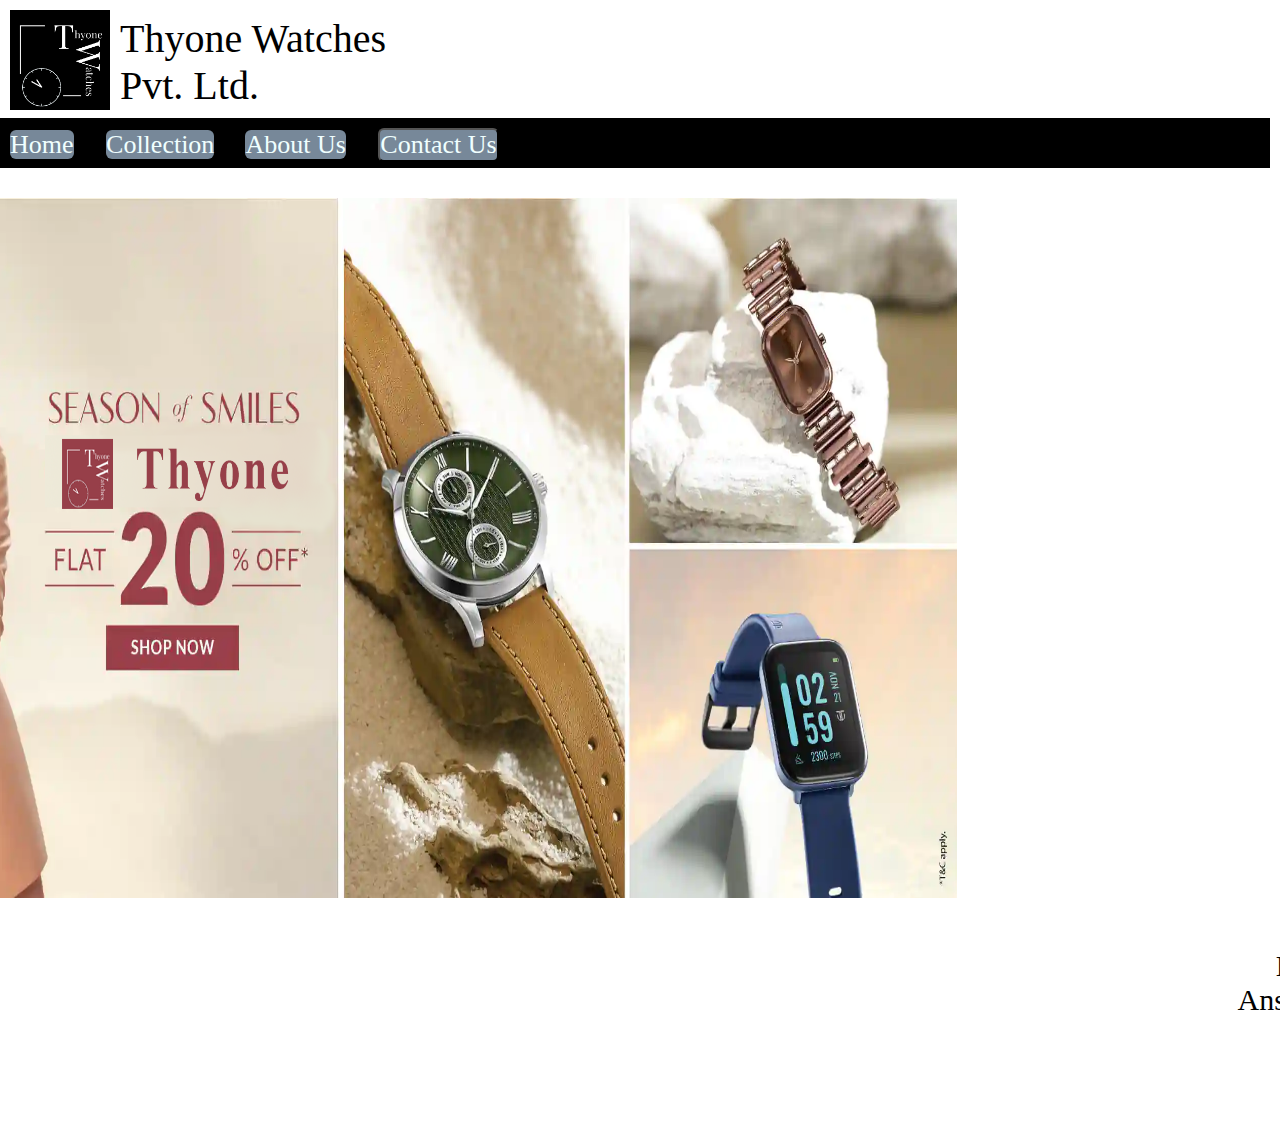
<file: index.html>
<!DOCTYPE html>
<Head>
    <title>
        Thyone Watches
    </title>
    <link rel="stylesheet" href="style.css">
    <script>
        
    </script>
</Head>
<body>
    <div class="logo">
        <img src="tw_logo.png" style="width: 100px;height: 100px;">

    </div>
<div class="name">
    Thyone Watches Pvt. Ltd.
</div>
<div class="nav">
    <div class="button">
        <a class="one" href="index.html">Home</a> &nbsp &nbsp <a class="one" href="collection.html">Collection</a> &nbsp &nbsp <a class="one" href="info.html">About Us</a> &nbsp &nbsp <button class="two"onclick="myFunction()">Contact Us</button>

    </div>

</div>


<div class="slideshow-container">

    <!-- Full-width images with number and caption text -->
    <div class="mySlides fade">
      <div class="numbertext">1 / 3</div>
      <img src="poster.png" style="width:99vw;height: 700px">
    </div>
  
    <div class="mySlides fade">
      <div class="numbertext">2 / 3</div>
      <img src="POSTER-2.jpg" style="width:99vw;height: 700px">
    </div>
  
    <div class="mySlides fade">
      <div class="numbertext">3 / 3</div>
      <img src="poster-3.jpg" style="width:99vw;height: 700px">
    </div>
  
   
  <script>
  let slideIndex = 0;
showSlides();

function showSlides() {
  let i;
  let slides = document.getElementsByClassName("mySlides");
  for (i = 0; i < slides.length; i++) {
    slides[i].style.display = "none";
  }
  slideIndex++;
  if (slideIndex > slides.length) {slideIndex = 1}
  slides[slideIndex-1].style.display = "block";
  setTimeout(showSlides, 5000); // Change image every 2 seconds
}
  </script>
  

<div id="anshul">
    Made by: <br>
    Anshul Goel
</div>
<div class="links">
    <div id="git">
        <a href="https://github.com/AnshulGoel25" target="_blank"><img src="logos/github.png" style="width:30px;height: 30px" alt=""></a>
    </div>
    <div id="insta">
        <a href="https://www.instagram.com/anshul_goel_2534/" target="_blank"><img src="logos/instagram.png" style="width:30px;height: 30px" alt=""></a>

    </div>
    <div id="linkedin">
        <a href="https://www.linkedin.com/in/anshul-goel-249594223/" target="_blank"><img src="logos/linkedin.png" style="width:30px;height: 30px" alt=""></a>

    </div>
   
</div>
<script>
    function myFunction() {
      alert("Anshul Goel \nemail: anshul.goel.2534@gmail.com");
    }
    </script>
    
</body>
</file>
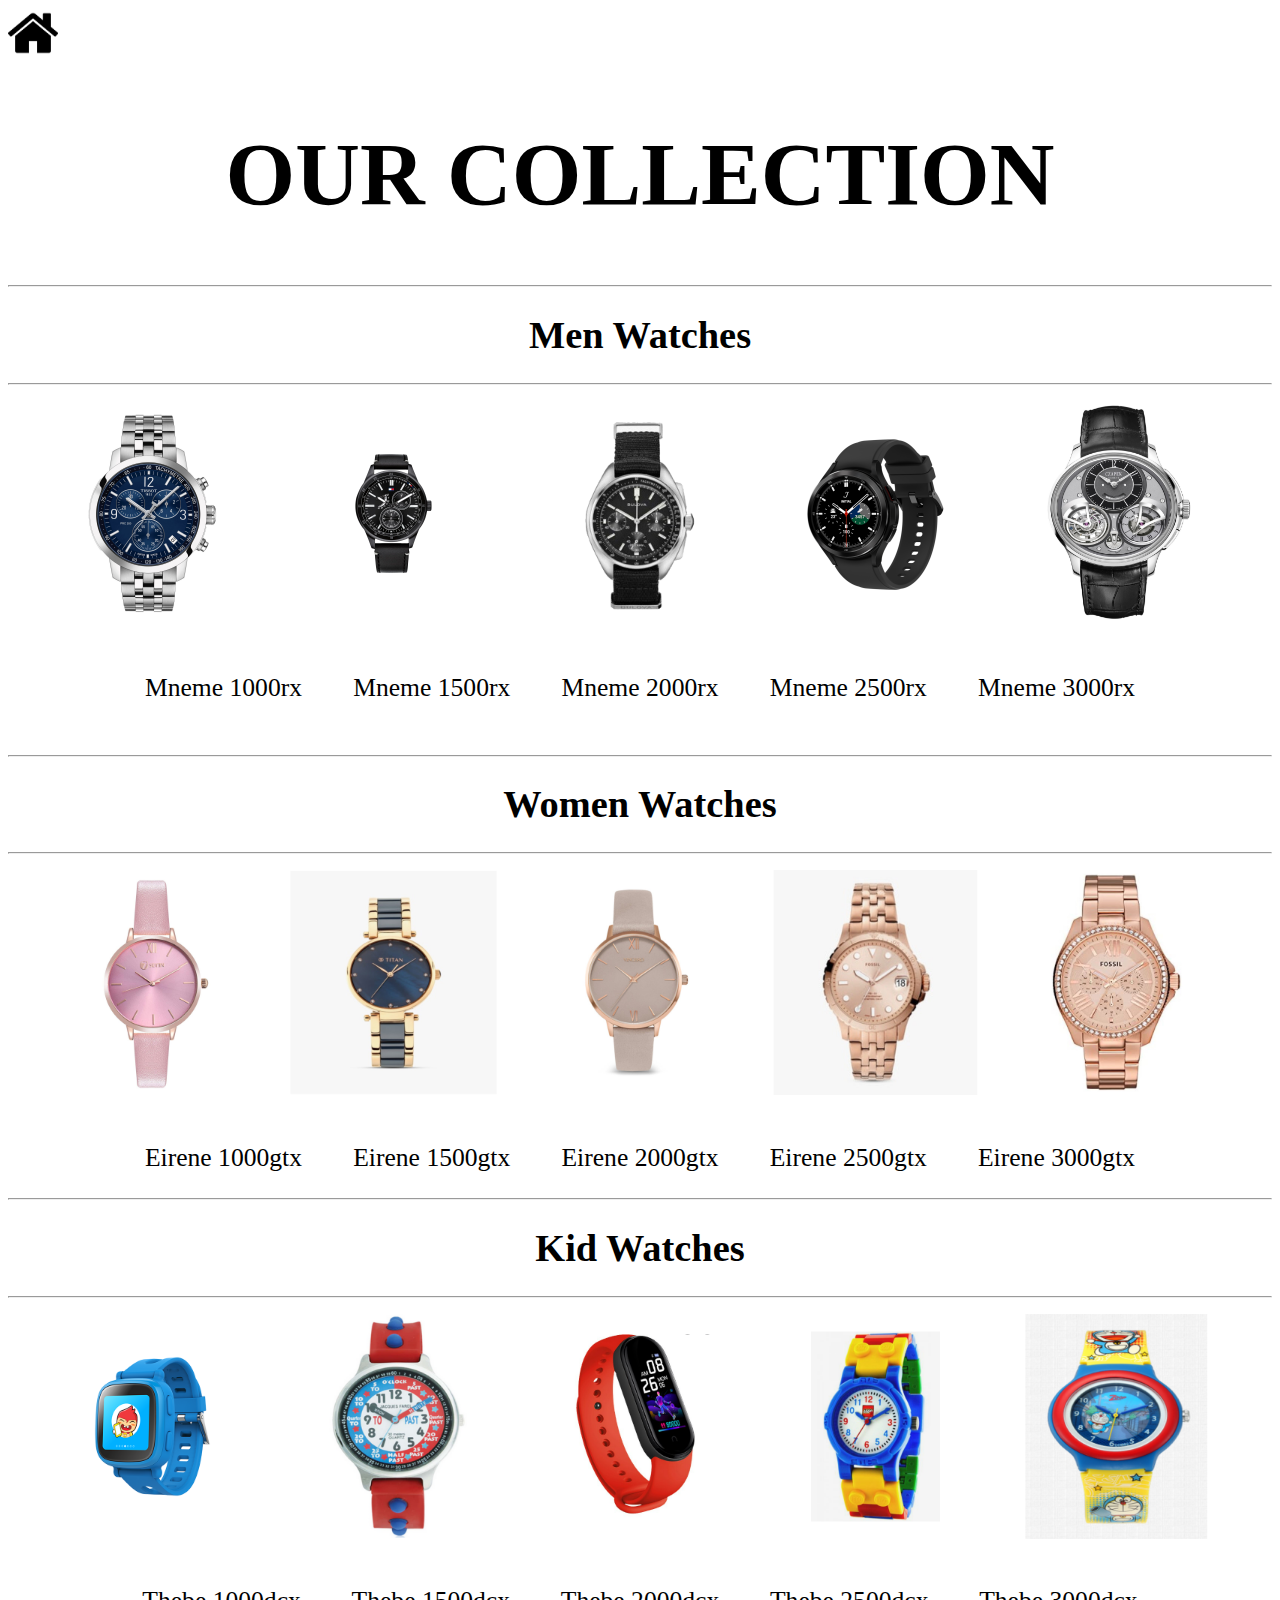
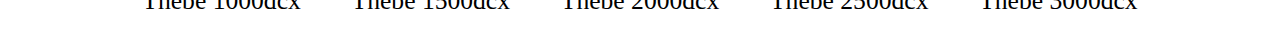
<file: collection.html>
<!DOCTYPE html>
<html lang="en">
<head>
    <meta charset="UTF-8">
    <meta http-equiv="X-UA-Compatible" content="IE=edge">
    <meta name="viewport" content="width=device-width, initial-scale=1.0">
    <title>Collection</title>
</head>
<body>
    <a href="index.html"><img src="home.png" style="width: 50px;height: 50px;"></a>
    <style>
        h1 {text-align: center;}
        p {text-align: center;}
        div {text-align: center;}
        </style>
        <p>
           
            <h1 style="font-size:7vw">
                <b>
                    OUR COLLECTION
                </b>
            </h1>
        </p>
    </p>
    <div.class="Men">
    <p>
        <hr>
        <h1 style="font-size:3vw">
            Men Watches
        </h1>
        <hr>
        <p>
        <img src="men watches\1W.png" style="width: 225px;height: 225px;"> &nbsp;&nbsp; <img src="men watches\2W.png" style="width: 225px;height: 225px;"> &nbsp;&nbsp; <img src="men watches\3W.jpg" style="width: 225px;height: 225px;"> &nbsp;&nbsp; <img src="men watches\4W.png" style="width: 225px;height: 225px;"> &nbsp;&nbsp; <img src="men watches\5W.png" style="width: 225px;height: 225px;"> &nbsp;&nbsp;
        <br>
        <br> 
        </p>
        <p style="font-size:2vw">
        Mneme 1000rx &nbsp;&nbsp;&nbsp;&nbsp;&nbsp;&nbsp; Mneme 1500rx &nbsp;&nbsp;&nbsp;&nbsp;&nbsp;&nbsp; Mneme 2000rx &nbsp;&nbsp;&nbsp;&nbsp;&nbsp;&nbsp; Mneme 2500rx &nbsp;&nbsp;&nbsp;&nbsp;&nbsp;&nbsp; Mneme 3000rx
        </p>
    </p>
</div>
<br>
<hr>
<div class="Women">
    <p>
        <h1 style="font-size:3vw">
            Women Watches
        </h1>
        <hr>
        <p>
            <img src="women watches/6W.jpg" style="width: 225px;height: 225px;"> &nbsp;&nbsp; <img src="women watches/7W.jpg" style="width: 225px;height: 225px;"> &nbsp;&nbsp; <img src="women watches/8W.jpg" style="width: 225px;height: 225px;"> &nbsp;&nbsp; <img src="women watches/9W.jpg" style="width: 225px;height: 225px;"> &nbsp;&nbsp; <img src="women watches/10W.jpg" style="width: 225px;height: 225px;"> &nbsp;&nbsp;  
            <br>
            <br>
            </p>
            <p style="font-size:2vw">
            Eirene 1000gtx &nbsp;&nbsp;&nbsp;&nbsp;&nbsp;&nbsp; Eirene 1500gtx &nbsp;&nbsp;&nbsp;&nbsp;&nbsp;&nbsp; Eirene 2000gtx &nbsp;&nbsp;&nbsp;&nbsp;&nbsp;&nbsp; Eirene 2500gtx &nbsp;&nbsp;&nbsp;&nbsp;&nbsp;&nbsp; Eirene 3000gtx
        </p>
    </p>
</div>
<hr>
<div class="Kids">
    <p>
        <h1 style="font-size:3vw">
            Kid Watches
        </h1>
        <hr>
        <p>
            <img src="kids watches/11W.png" style="width: 225px;height: 225px;"> &nbsp;&nbsp; <img src="kids watches/12W.png" style="width: 225px;height: 225px;"> &nbsp;&nbsp; <img src="kids watches/13W.png" style="width: 225px;height: 225px;"> &nbsp;&nbsp; <img src="kids watches/14W.png" style="width: 225px;height: 225px;"> &nbsp;&nbsp; <img src="kids watches/15W.png" style="width: 225px;height: 225px;"> &nbsp;&nbsp;  
            <br>
            <br>  
            </p>
            <p style="font-size:2vw">
            Thebe 1000dcx &nbsp;&nbsp;&nbsp;&nbsp;&nbsp;&nbsp; Thebe 1500dcx &nbsp;&nbsp;&nbsp;&nbsp;&nbsp;&nbsp; Thebe 2000dcx &nbsp;&nbsp;&nbsp;&nbsp;&nbsp;&nbsp; Thebe 2500dcx &nbsp;&nbsp;&nbsp;&nbsp;&nbsp;&nbsp; Thebe 3000dcx
        </p>
    </p>
</div>
</body>
</html>
</file>
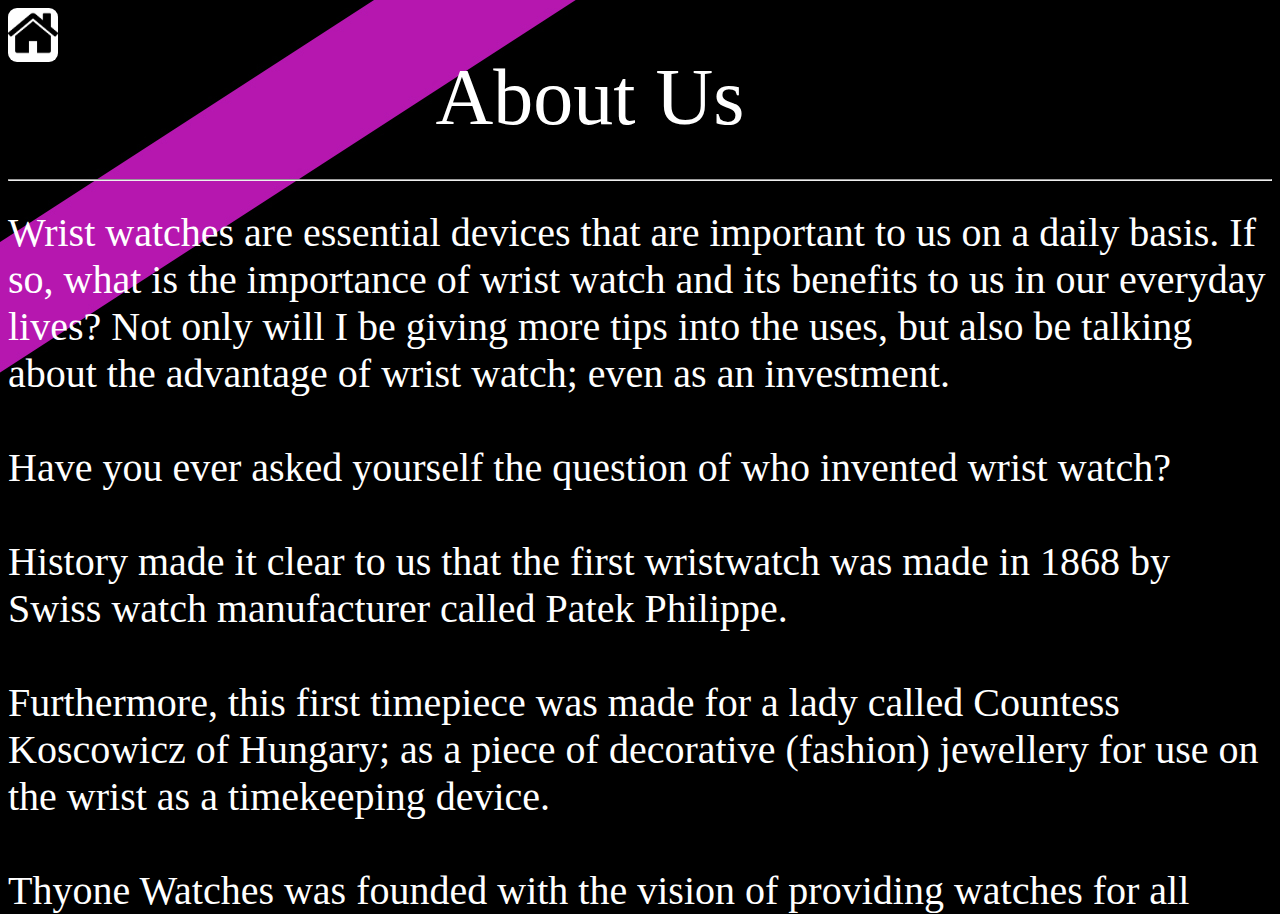
<file: info.html>
<!DOCTYPE html>
<html lang="en">
<head>
    <meta charset="UTF-8">
    <meta http-equiv="X-UA-Compatible" content="IE=edge">
    <meta name="viewport" content="width=device-width, initial-scale=1.0">
    <title>About Us</title>
    <link rel="stylesheet" href="style1.css">
</head>
<body>
   <div class="home">
    <a href="index.html"><img src="home.png" style="width: 50px;height: 50px;"></a>

   </div>
        <div class="about">
            About Us
           </div>
    <br>
    <hr>
    <div class="text">
        Wrist watches are essential devices that are important to us on a daily basis. If so,
         what is the importance of wrist watch and its benefits to us in our everyday lives?
          Not only will I be giving more tips into the uses, but also be talking about the 
          advantage of wrist watch; even as an investment.<br>
          <br>
        Have you ever asked yourself the question of who invented wrist watch?
<br>
<br>
        History made it clear to us that the first wristwatch was made in 1868 by Swiss watch
         manufacturer called Patek Philippe.
        <br>
        <br>
        Furthermore, this first timepiece was made for a lady called Countess Koscowicz of Hungary;
         as a piece of decorative (fashion) jewellery for use on the wrist as a timekeeping device.
         <br>
         <br>
        Thyone Watches was founded with the vision of providing watches for all 
    </div>
 
    
</body>
</html>
</file>
<file: style.css>
*{
    margin: 0%;
    padding: 0%;

}
body{
  overflow-x: hidden;
 
}

.nav{
    width: 100vw;
    left: -10px;
    height: 50px;
    background-color: black;
    position: relative;
    top: -80px;
}
.logo{
    position: relative;
    top: 10px;
    left: 10px;
}

.name{
    font-size: 40px;
    position: relative;
    left: 120px;
    top: -89px;
    width: 310px;
    border-radius: 15px;
}
.button{
    position: relative;
    top: 10px;
    left: 20px;
    font-size: 26px;
}
.two{
  font-size: 26px;
  color: azure;
  text-decoration: none;
  background-color: #778899;
  border-radius: 6px;
  font-family: 'Times New Roman', Times, serif;
}
.two:hover{
  color: black;
  background-color: bisque;
}
.button:link{
  color: azure;
    text-decoration: none;
    background-color: #778899;
    border-radius: 6px;
}
a.one:link,a.one:visited {
  color: azure;
    text-decoration: none;
    background-color: #778899;
    border-radius: 6px;
}

a.one:hover{
  color: black;
  background-color: bisque;
}


a.button:hover{
    color: black;
    background-color: bisque;
  }
  
  #alia{
    position: relative;
    top: -75px;
  }
  #alia2{
    position: relative;
    top: -70px;
  }
  #anshul{
    font-size: 30px;
    text-align: right;
    position: relative;
    right: -700px;
    font-family: 'Brush Script MT', Times, Cursive;
    top: 47px;
  }
  #git{
    
    position: relative;
    left: 1720px;
    top: -5px;
   
  }
  #insta{
    
    position: relative;
    left: 1760px;
    top: -38px;
   
  }
  #linkedin{
    
    position: relative;
    left: 1800px;
    top: -72px;
   
  }
  #facebook{
    
    position: relative;
    left: 1840px;
    top: -137px;
   
   
  }
 
  * {box-sizing:border-box}

/* Slideshow container */
.slideshow-container {
  max-width: 1000px;
  position: relative;
  margin: auto;
  left: -450px;
  top: -50px;
}

/* Hide the images by default */
.mySlides {
  display: none;
}




/* Number text (1/3 etc) */
.numbertext {
  color: black;
  font-size: 12px;
  padding: 8px 12px;
  position: absolute;
  top: 0;
}



/* Fading animation */
.fade {
  animation-name: fade;
  animation-duration: 2s;
}

@keyframes fade {
  from {opacity: .4}
  to {opacity: 1}
}
</file>
<file: style1.css>
body{
    background-image: url(back.jpg);
    background-repeat: no-repeat;
    
}
.home{
  background-color: white;
  width: 50px;
  border-radius: 9px;
}
.text{
    position: relative;
    top: 20px;
    font-size: 40px;
    color: white;
  }
  .home:hover{
    background-color: bisque;
  }
  .about{
    font-size: 80px;
    position: relative;
    text-align: center;
    left: -50px;
    top: -10px;
    color: white;
  }
</file>
